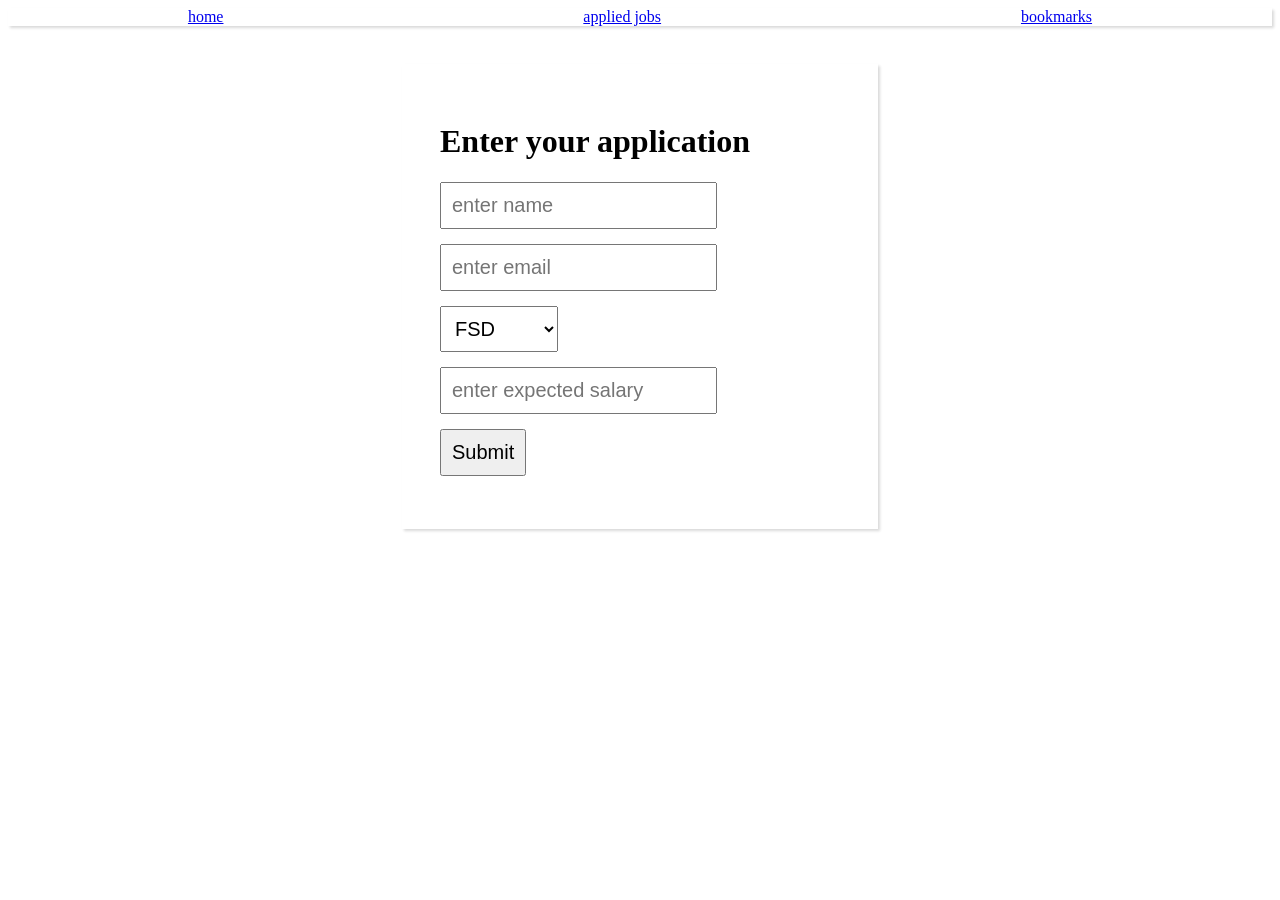
<file: index.html>
<!DOCTYPE html>
<html lang="en">
<head>
    <meta charset="UTF-8">
    <meta name="viewport" content="width=device-width, initial-scale=1.0">
    <title>Document</title>
    <link rel="stylesheet" href="./index.css">
</head>
<body>
<div id="links">
    <div><a href="./index.html">home</a></div>
    <div><a href="./applied.html">applied jobs</a></div>
    <div><a href="./bookmarks.html">bookmarks</a></div>
</div>
    <form action="" id="form">
        <h1>Enter your application</h1>
        <input type="text" id="name" placeholder="enter name">
        <input type="text" id="email" placeholder="enter email">
        <select name="" id="role">
            <option value="FSD">FSD</option>
            <option value="backend">backend</option>
            <option value="frontend">frontend</option>
        </select>
        <input type="text" id="salary" placeholder="enter expected salary">
        <input type="submit">
    </form>
    

</body>
</html>
<script>
 document.querySelector("#form").addEventListener("submit",myFunction);
 let jobArray=JSON.parse(localStorage.getItem("jobApplication"))||[];
 function myFunction(){
 event.preventDefault();
 let object={
    name:document.querySelector("#name").value,
    email:document.querySelector("#email").value,
    role:document.querySelector("#role").value,
    salary:document.querySelector("#salary").value,
 }
 jobArray.push(object);
 localStorage.setItem("jobApplication",JSON.stringify(jobArray));
}
 
 </script>
</file>
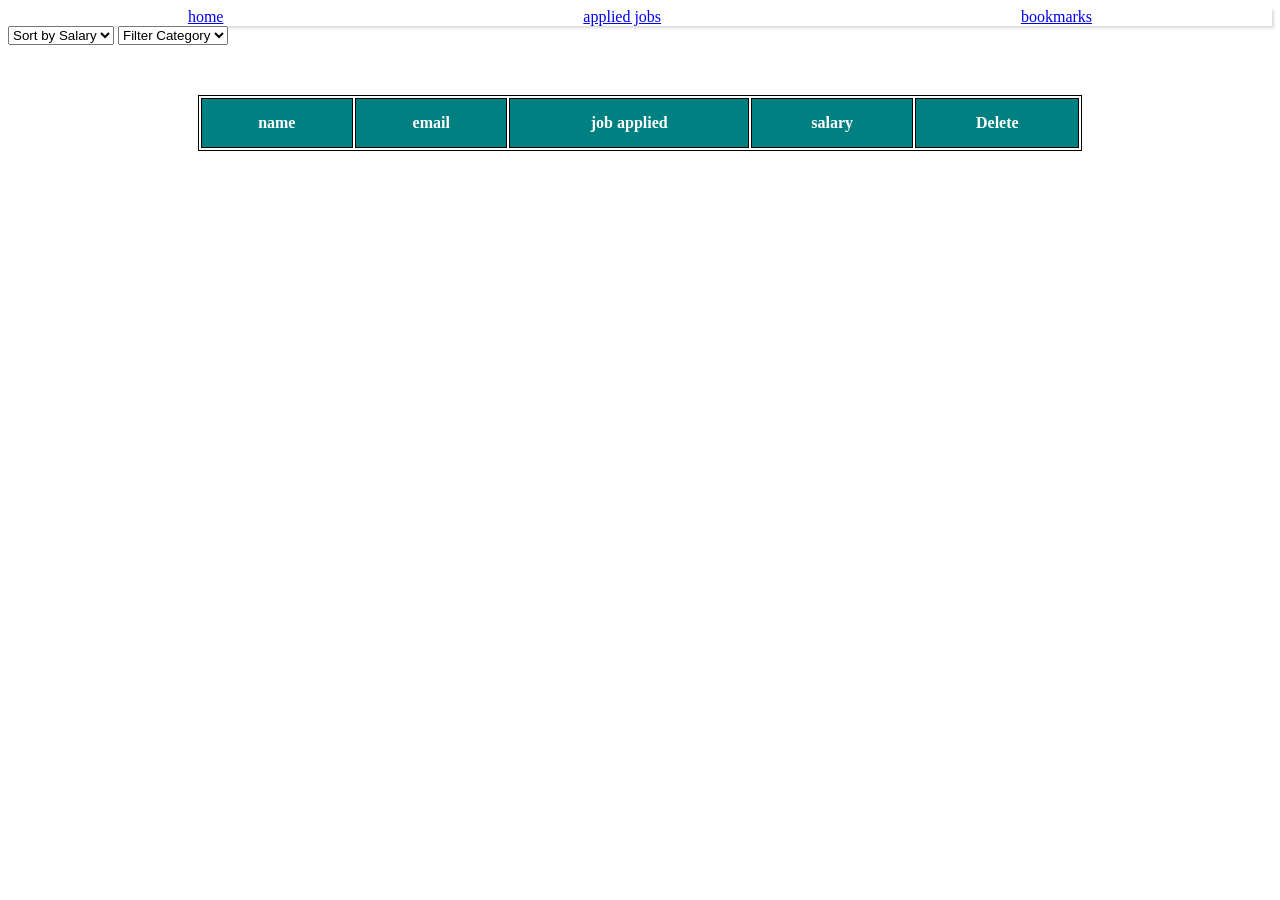
<file: applied.html>
<!DOCTYPE html>
<html lang="en">
<head>
    <meta charset="UTF-8">
    <meta name="viewport" content="width=device-width, initial-scale=1.0">
    <title>applied</title>
    <link rel="stylesheet" href="./common.css">
</head>
<body>
    <div id="links">
    <div><a href="./index.html">home</a></div>
    <div><a href="./applied.html">applied jobs</a></div>
    <div><a href="./bookmarks.html">bookmarks</a></div>
</div>
<select id="sortSalary" onchange="handleSalarySort()">
    <option value="">Sort by Salary</option>
    <option value="HTL">high to Low</option>
    <option value="LTH">Low to High</option>
</select>

<select id="filterRole" onchange="handleFilter()" >
    <option value="">Filter Category</option>
    <option value="FSD">FSD</option>
    <option value="Frontend">FRONTEND</option>
    <option value="Backend">BACKEND</option>
</select>
<table>
    <thead>
       <tr>
        <th>name</th>
        <th>email</th>
        <th>job applied</th>
        <th>salary</th>
        <th>Delete</th>
       </tr>
    </thead>
    <tbody id="body">
</tbody>
</table>
</body>
</html>
<script>
let Data=JSON.parse(localStorage.getItem("jobApplication"));
let tbody=document.querySelector("tbody");
let bookmarkArray=JSON.parse(localStorage.getItem("bookmarks"))||[];
displayData(Data)
function displayData(Data){
document.querySelector("tbody").innerHTML="";
Data.forEach(function(element){
    let tr=document.createElement("tr");
    let name=document.createElement("td");
    let email=document.createElement("td");
    let role=document.createElement("td");
    let salary=document.createElement("td");
    name.innerText=element.name;
    email.innerText=element.email;
    role.innerText=element.role;
    salary.innerText=element.salary;
    let bookmark=document.createElement("td");
    bookmark.innerText="bookmark"
    bookmark.addEventListener("click",function(){
        bookmarkFun(element)
    })
    tr.append(name,email,role,salary,bookmark);
    tbody.append(tr);
})
function bookmarkFun(element){
bookmarkArray.push(element);
localStorage.setItem("bookmarks",JSON.stringify(bookmarkArray));
}
}
</script>
</file>
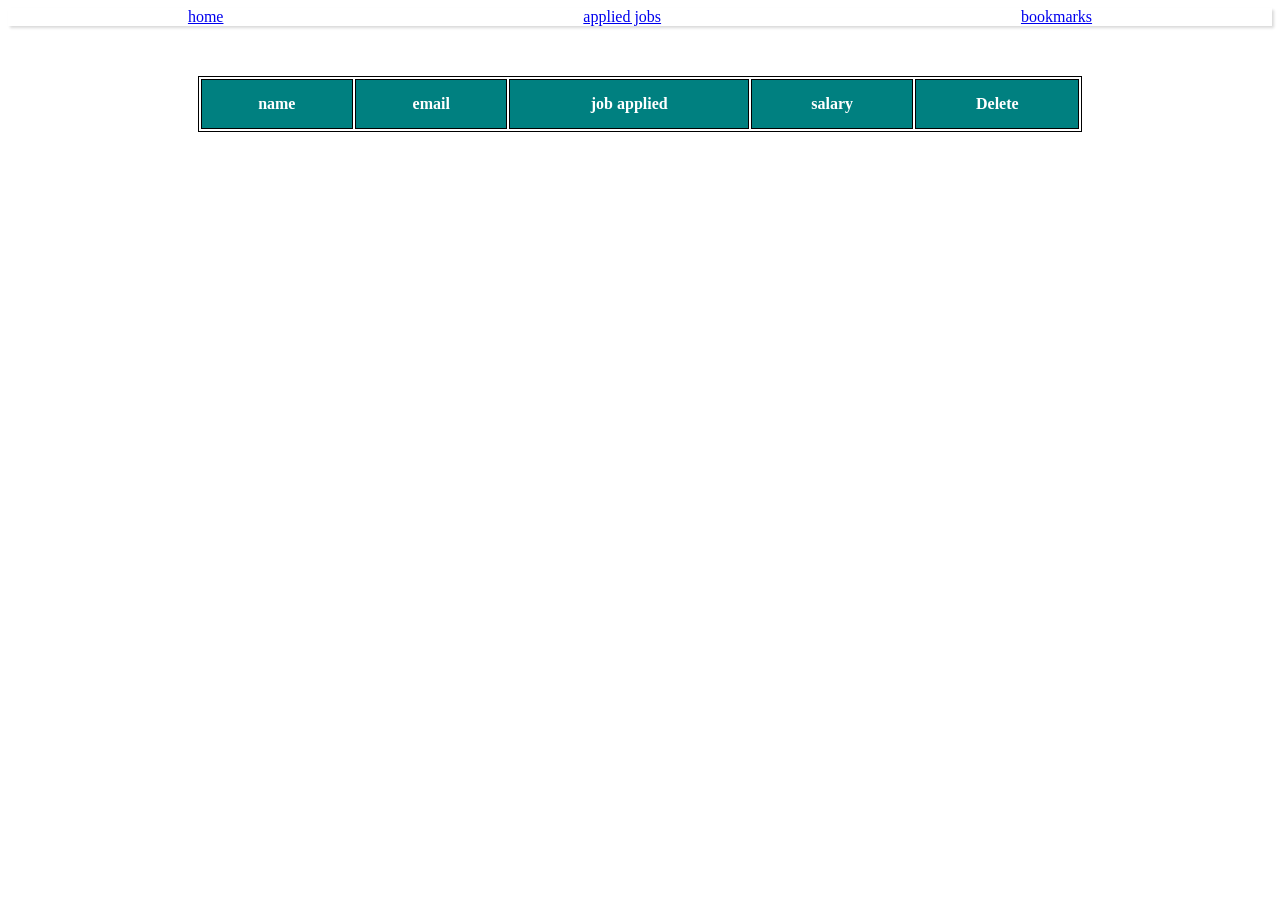
<file: bookmarks.html>
<!DOCTYPE html>
<html lang="en">
<head>
    <meta charset="UTF-8">
    <meta name="viewport" content="width=device-width, initial-scale=1.0">
    <title>bookmark</title>
    <link rel="stylesheet" href="./common.css">
</head>
<body>
<div id="links">
    <div><a href="./index.html">home</a></div>
    <div><a href="./applied.html">applied jobs</a></div>
    <div><a href="./bookmarks.html">bookmarks</a></div>
</div>
<table>
    <thead>
       <tr>
        <th>name</th>
        <th>email</th>
        <th>job applied</th>
        <th>salary</th>
        <th>Delete</th>
       </tr>
    </thead>
    <tbody id="body">
</tbody>
</table>
</body>
</html>
</body>
</html>
<script>
     let Data= JSON.parse(localStorage.getItem("jobApplication"));

function handleFilter(){
    let selected= document.getElementById("filterRole").value;
    let filteredData= Data.filter(function(element){
        return element.role== selected;
    })
    console.log(filteredData);
    displayData(filteredData);
}

function handleSalarySort(){
    let selected= document.getElementById("sortSalary").value;

    if(selected=="HTL"){
        Data.sort(function(a,b){
            return b.salary-a.salary;
        })
       displayData(Data)
    }
    else{
        Data.sort(function(a,b){
            return a.salary-b.salary;
        })
        displayData(Data);
    }
}





    
let tbody= document.querySelector("tbody");
let bookMarkArray= JSON.parse(localStorage.getItem("bookmarks")) || [];
    displayData(Data)
    function displayData(Data){

        document.querySelector("tbody").innerHTML="";

        Data.forEach(function(element,index){

            let tr= document.createElement("tr");

            let name= document.createElement("td");
            let email= document.createElement("td");
            let role= document.createElement("td");
            let salary= document.createElement("td");
            let remove=document.createElement("td");
            name.innerText= element.name;
            email.innerText= element.email;
            role.innerText= element.role;
            salary.innerText=element.salary;
           remove.innerText="DELETE";
           remove.addEventListener("click",function(){
            deleteItem(element,index);
           })

          
            tr.append(name,email,role, salary,bookmark);

            tbody.append(tr);
            
        })


        function deleteItem(element,index){
            Data.splice(index,1);
            localStorage.setItem("bookmarks",JSON.stringify(Data));
        }
    }
</script>
</file>
<file: index.css>
#links{
    display: flex;
    justify-content: space-around;
    box-shadow: rgba(0, 0, 0, 0.15) 1.95px 1.95px 2.6px;
    color: teal;
}
form{
   width:400px;
   box-shadow: rgba(0, 0, 0, 0.15) 1.95px 1.95px 2.6px;
   margin:3% auto;
   padding: 3%;
   background:white;
}
input,select{
    display: block;
    margin: 15px 0px;
    font-size: 20px;
    padding: 10px;
}
option{
    font-size: 20px;
}
</file>
<file: common.css>
#links{
    display: flex;
    justify-content: space-around;
    box-shadow: rgba(0, 0, 0, 0.15) 1.95px 1.95px 2.6px;
    color: teal;
}
table,td,th{
    border: 1px solid black;
}
table{
    width:70%;
    margin: auto;
    margin-top: 50px;
   
}
td,th{
    padding: 15px;
}
tr>th{
    background-color: teal;
    color: white;
}
</file>
